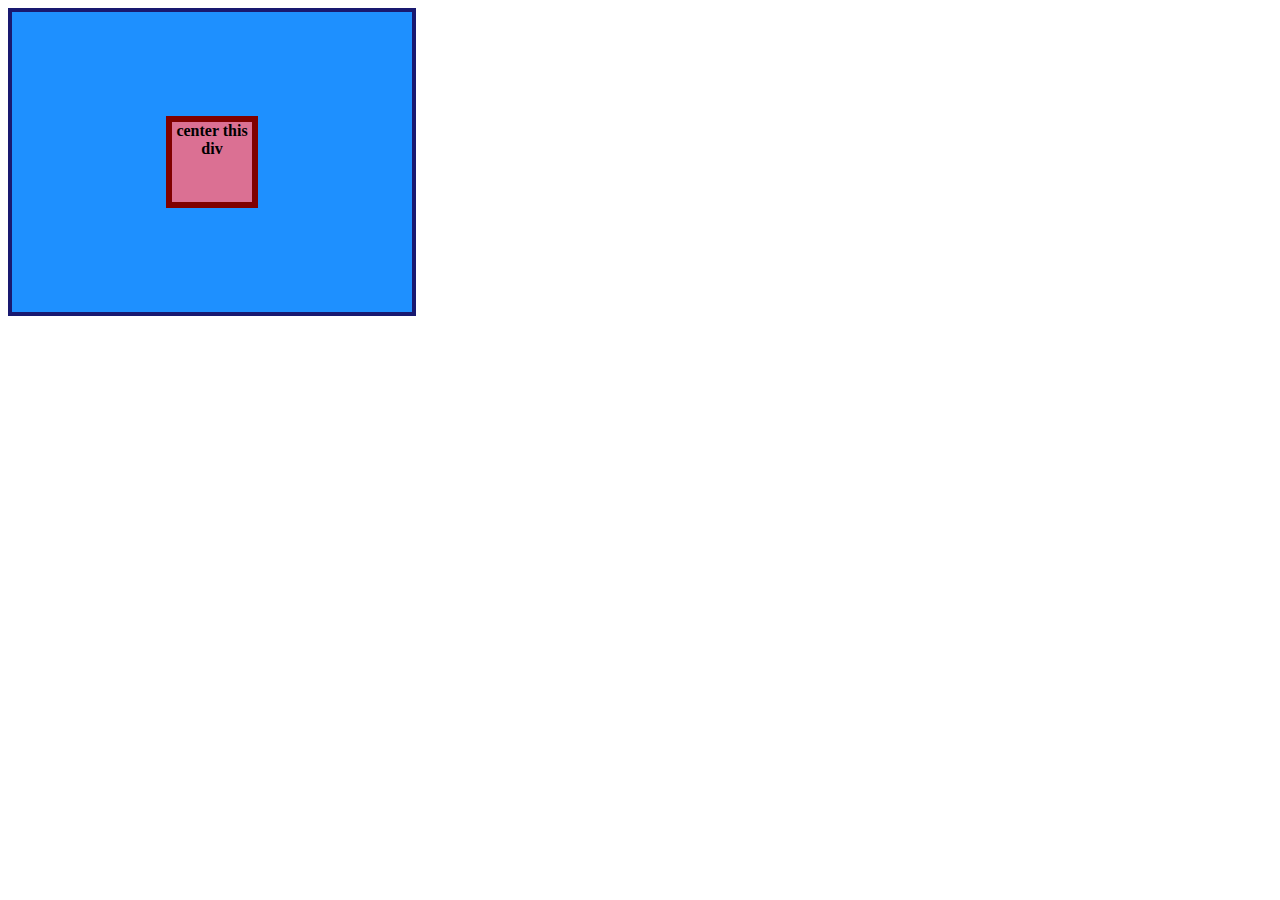
<file: flex/01-flex-center/index.html>
<!DOCTYPE html>
<html lang="en">

  <head>
    <meta charset="UTF-8">
    <meta http-equiv="X-UA-Compatible" content="IE=edge">
    <meta name="viewport" content="width=device-width, initial-scale=1.0">
    <title>CENTER THIS DIV</title>
    <link rel="stylesheet" href="style.css">
  </head>

  <body>
    <div class="container">
      <div class="box">center this div</div>
    </div>
  </body>

</html>
</file>
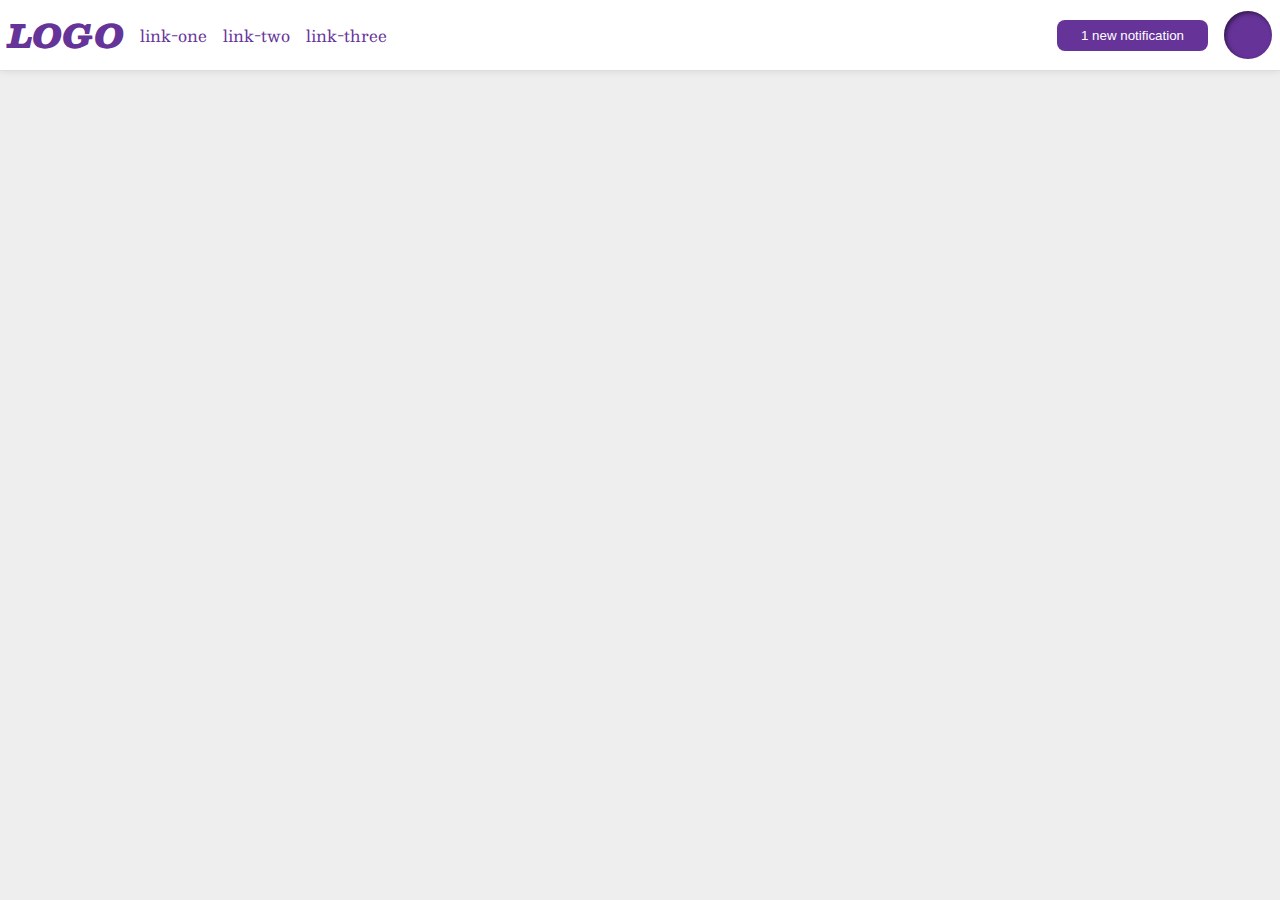
<file: flex/03-flex-header-2/index.html>
<!DOCTYPE html>
<html lang="en">

  <head>
    <meta charset="UTF-8">
    <meta http-equiv="X-UA-Compatible" content="IE=edge">
    <meta name="viewport" content="width=device-width, initial-scale=1.0">
    <title>Flex Header 2</title>
    <link rel="stylesheet" href="style.css">
  </head>

  <body>
    <div class="header">
      <div class="left">
        <div class="logo">
          LOGO
        </div>
        <ul class="links">
          <li><a href="google.com">link-one</a></li>
          <li><a href="google.com">link-two</a></li>
          <li><a href="google.com">link-three</a></li>
        </ul>
      </div>
      <div class="right">
        <button class="notifications">
          1 new notification
        </button>
        <div class="profile-image"></div>
      </div>
    </div>
  </body>

</html>
</file>
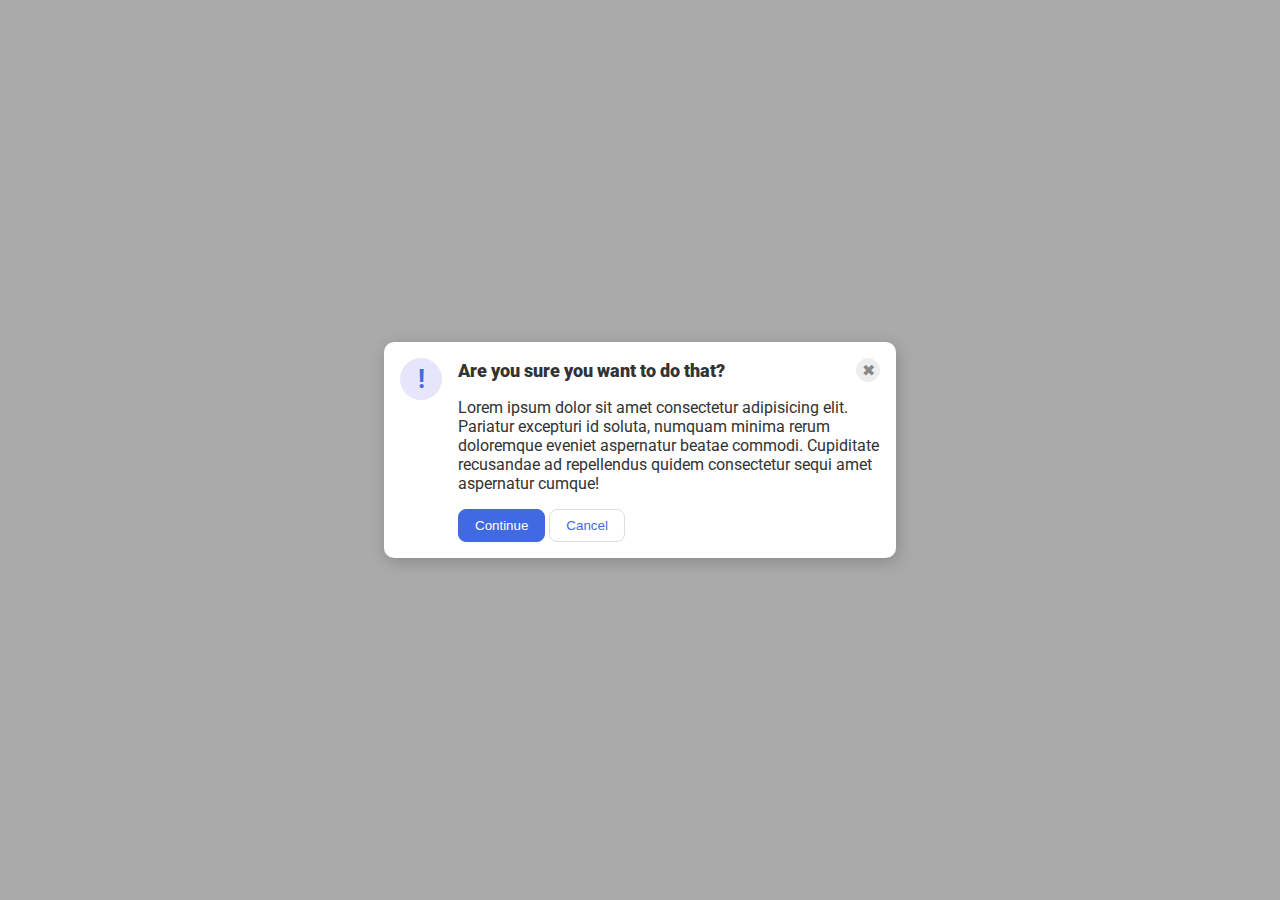
<file: flex/05-flex-modal/index.html>
<!DOCTYPE html>
<html lang="en">

  <head>
    <meta charset="UTF-8">
    <meta http-equiv="X-UA-Compatible" content="IE=edge">
    <meta name="viewport" content="width=device-width, initial-scale=1.0">
    <link rel="stylesheet" href="style.css">
    <title>Modal</title>
  </head>

  <body>
    <div class="modal">
      <div class="icon">!</div>

      <div class="not-icon">
        <div class="header text">
          <strong>Are you sure you want to do that?</strong>
          <button class="close-button">✖</button>
        </div>

        <div class="text">Lorem ipsum dolor sit amet consectetur adipisicing elit. Pariatur excepturi id soluta, numquam
          minima rerum doloremque eveniet aspernatur beatae commodi. Cupiditate recusandae ad repellendus quidem
          consectetur sequi amet aspernatur cumque!
        </div>

        <div class="button">
          <button class="continue">Continue</button>
          <button class="cancel">Cancel</button>
        </div>
      </div>
    </div>
  </body>

</html>
</file>
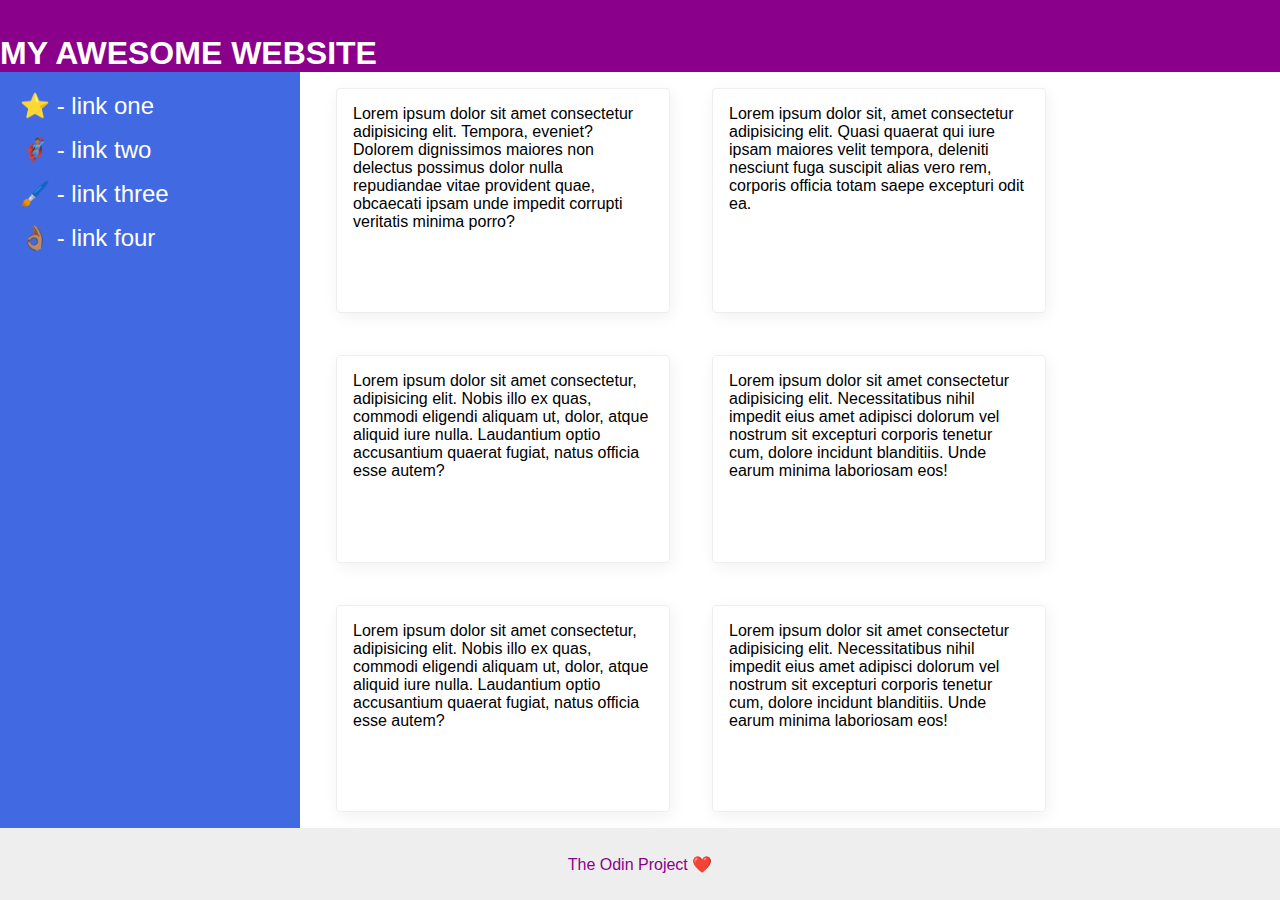
<file: flex/07-flex-layout-2/index.html>
<!DOCTYPE html>
<html lang="en">

  <head>
    <meta charset="UTF-8">
    <meta http-equiv="X-UA-Compatible" content="IE=edge">
    <meta name="viewport" content="width=device-width, initial-scale=1.0">
    <title>The Holy Grail</title>
    <link rel="stylesheet" href="style.css">
  </head>

  <body>
    <div class="header">
      MY AWESOME WEBSITE
    </div>

    <div class="content">
      <div class="sidebar">
        <ul>
          <li><a href="#">⭐ - link one</a></li>
          <li><a href="#">🦸🏽‍♂️ - link two</a></li>
          <li><a href="#">🖌️ - link three</a></li>
          <li><a href="#">👌🏽 - link four</a></li>
        </ul>
      </div>

      <div class="paragraphs">
        <div class="card">Lorem ipsum dolor sit amet consectetur adipisicing elit. Tempora, eveniet? Dolorem dignissimos
          maiores non delectus possimus dolor nulla repudiandae vitae provident quae, obcaecati ipsam unde impedit
          corrupti
          veritatis minima porro?</div>
        <div class="card">Lorem ipsum dolor sit, amet consectetur adipisicing elit. Quasi quaerat qui iure ipsam maiores
          velit tempora, deleniti nesciunt fuga suscipit alias vero rem, corporis officia totam saepe excepturi odit ea.
        </div>
        <div class="card">Lorem ipsum dolor sit amet consectetur, adipisicing elit. Nobis illo ex quas, commodi eligendi
          aliquam ut, dolor, atque aliquid iure nulla. Laudantium optio accusantium quaerat fugiat, natus officia esse
          autem?</div>
        <div class="card">Lorem ipsum dolor sit amet consectetur adipisicing elit. Necessitatibus nihil impedit eius
          amet
          adipisci dolorum vel nostrum sit excepturi corporis tenetur cum, dolore incidunt blanditiis. Unde earum minima
          laboriosam eos!</div>
        <div class="card">Lorem ipsum dolor sit amet consectetur, adipisicing elit. Nobis illo ex quas, commodi eligendi
          aliquam ut, dolor, atque aliquid iure nulla. Laudantium optio accusantium quaerat fugiat, natus officia esse
          autem?</div>
        <div class="card">Lorem ipsum dolor sit amet consectetur adipisicing elit. Necessitatibus nihil impedit eius
          amet
          adipisci dolorum vel nostrum sit excepturi corporis tenetur cum, dolore incidunt blanditiis. Unde earum minima
          laboriosam eos!</div>
      </div>

    </div>


    <div class="footer">
      The Odin Project ❤️
    </div>
  </body>

</html>
</file>
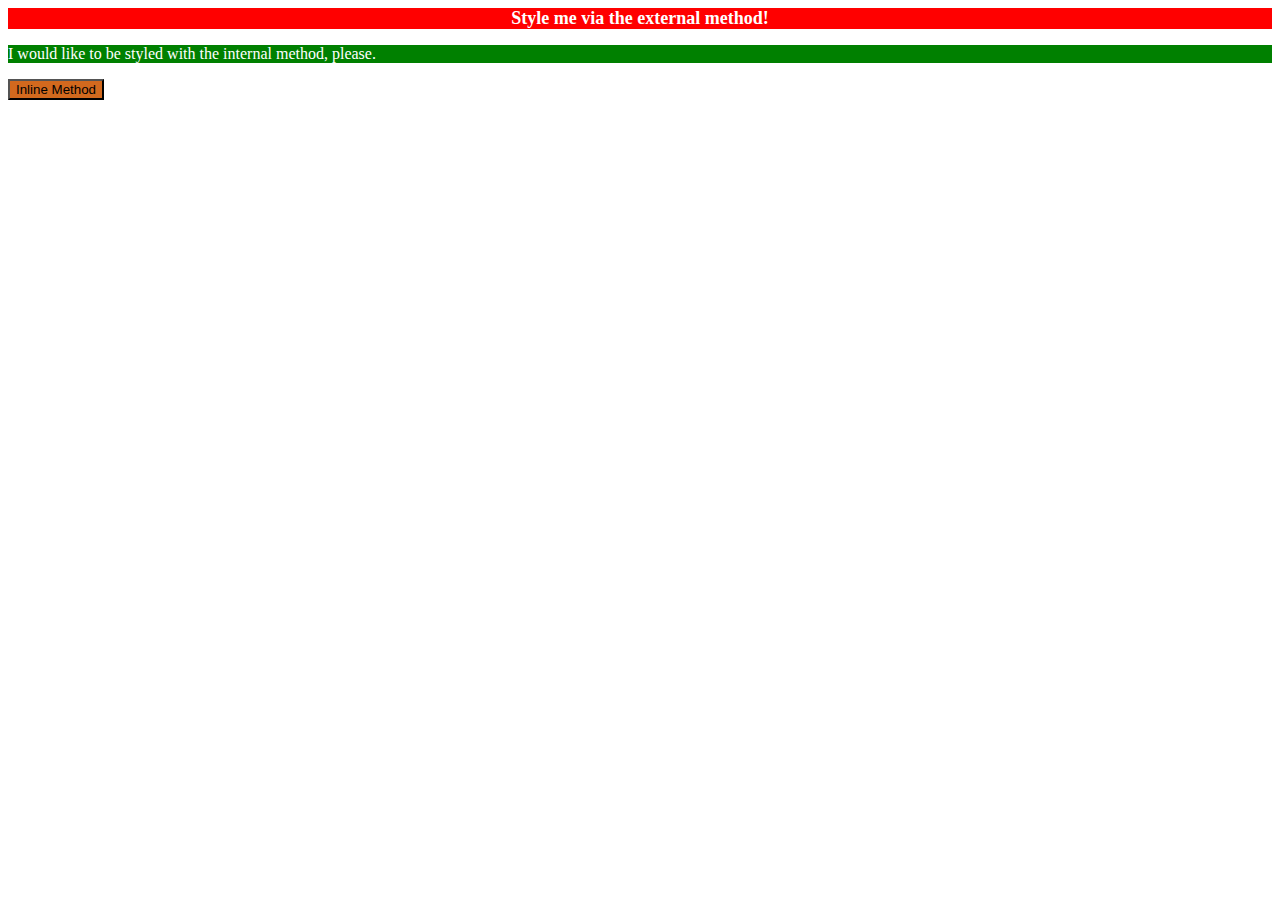
<file: foundations/01-css-methods/index.html>
<!DOCTYPE html>
<html lang="en">


  <head>
    <meta charset="UTF-8">
    <meta http-equiv="X-UA-Compatible" content="IE=edge">
    <meta name="viewport" content="width=device-width, initial-scale=1.0">
    <link rel="stylesheet" href="styles.css">
    <style>
      p {
        color: white;
        background-color: green;
      }
    </style>
    <title>Methods for Adding CSS</title>
  </head>

  <body>
    <div>Style me via the external method!</div>
    <p>I would like to be styled with the internal method, please.</p>
    <button style = "background-color: chocolate; color: black;">Inline Method</button>
  </body>

</html>
</file>
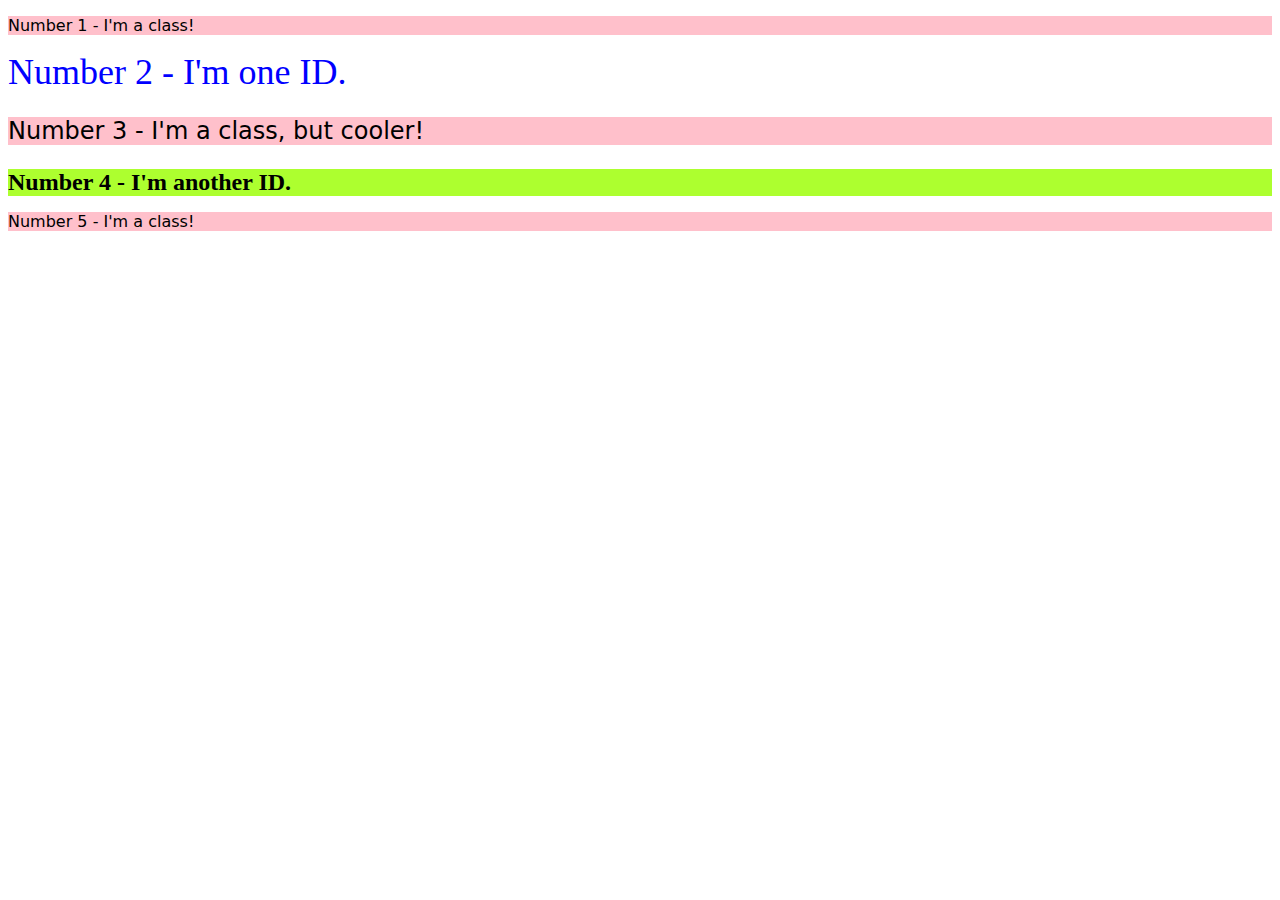
<file: foundations/02-class-id-selectors/index.html>
<!DOCTYPE html>
<html lang="en">

  <head>
    <meta charset="UTF-8">
    <meta http-equiv="X-UA-Compatible" content="IE=edge">
    <meta name="viewport" content="width=device-width, initial-scale=1.0">
    <title>Class and ID Selectors</title>
    <link rel="stylesheet" href="style.css">
  </head>

  <body>
    <p class="odd" id="one">Number 1 - I'm a class!</p>
    <div class="even" id="two">Number 2 - I'm one ID.</div>
    <p class="odd" id="three">Number 3 - I'm a class, but cooler!</p>
    <div class="even" id="four">Number 4 - I'm another ID.</div>
    <p class="odd" id="five">Number 5 - I'm a class!</p>
  </body>

</html>
</file>
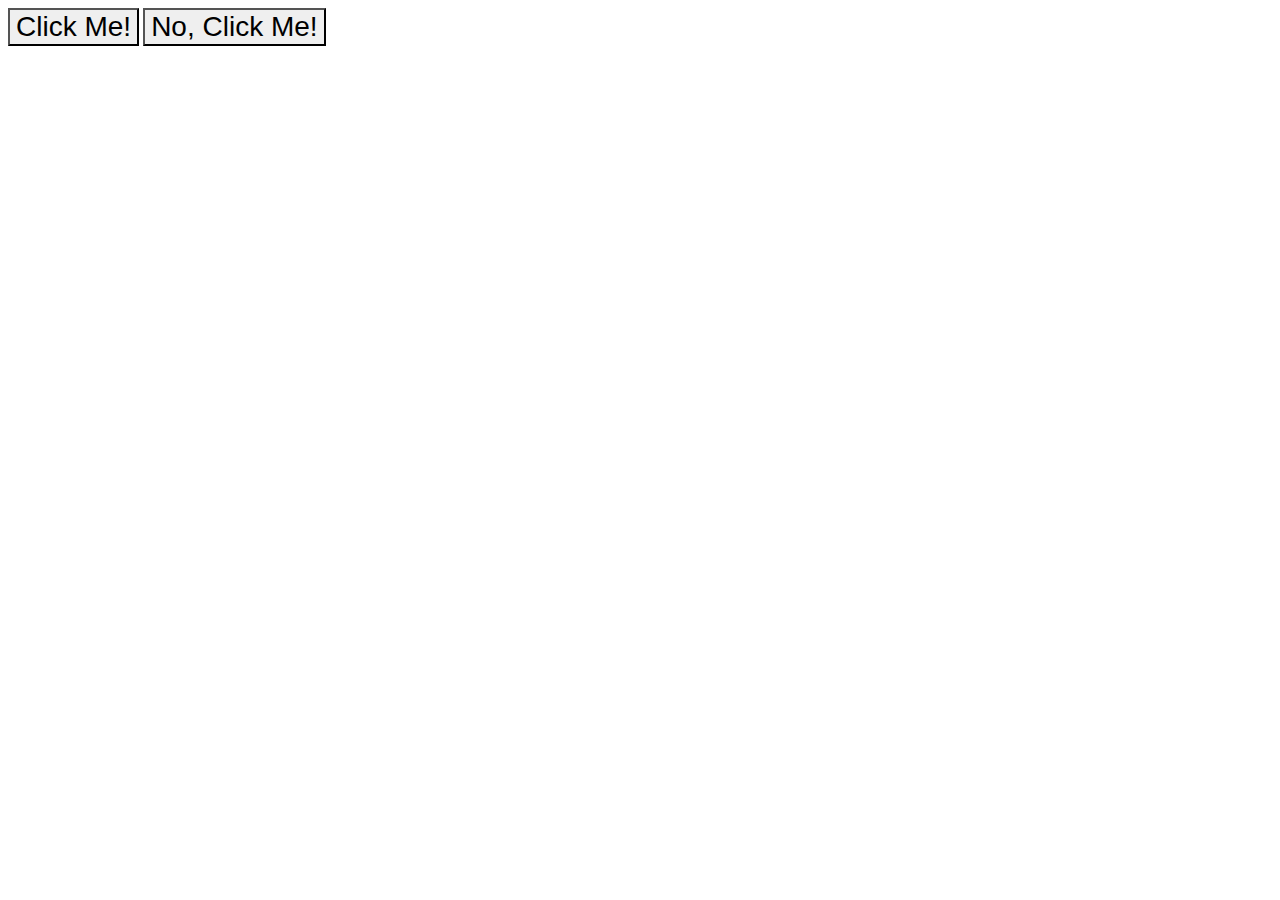
<file: foundations/03-grouping-selectors/index.html>
<!DOCTYPE html>
<html lang="en">

  <head>
    <meta charset="UTF-8">
    <meta http-equiv="X-UA-Compatible" content="IE=edge">
    <meta name="viewport" content="width=device-width, initial-scale=1.0">
    <title>Grouping Selectors</title>
    <link rel="stylesheet" href="style.css">
  </head>

  <body>
    <button class="click">Click Me!</button>
    <button class="no-click">No, Click Me!</button>
  </body>

</html>
</file>
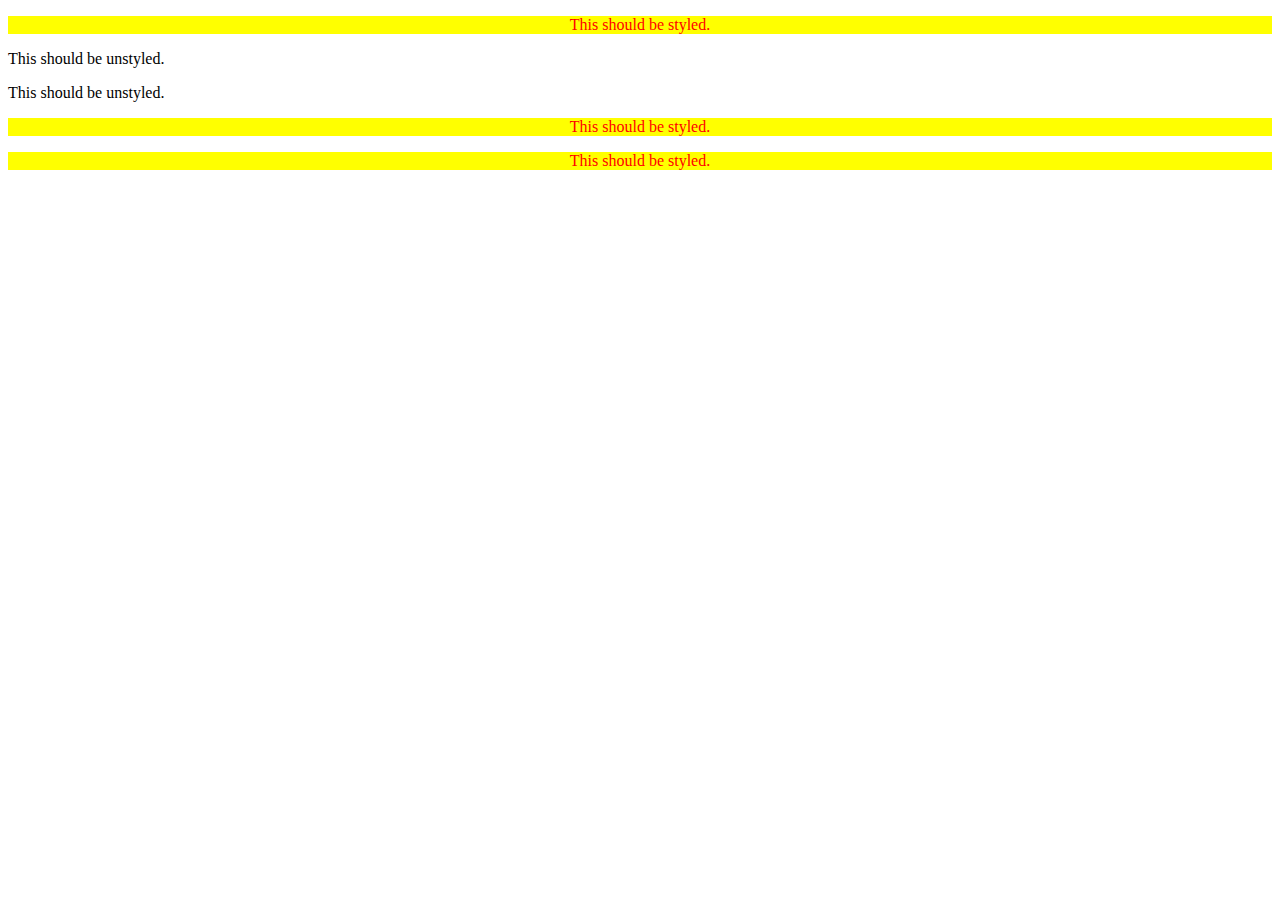
<file: foundations/05-descendant-combinator/index.html>
<!DOCTYPE html>
<html lang="en">

  <head>
    <meta charset="UTF-8">
    <meta http-equiv="X-UA-Compatible" content="IE=edge">
    <meta name="viewport" content="width=device-width, initial-scale=1.0">
    <title>Descendant Combinator</title>
    <link rel="stylesheet" href="style.css">
  </head>

  <body>
    <div class="container">
      <p class="text">This should be styled.</p>
    </div>
    <p class="text">This should be unstyled.</p>
    <p class="text">This should be unstyled.</p>
    <div class="container">
      <p class="text">This should be styled.</p>
      <p class="text">This should be styled.</p>
    </div>
  </body>

</html>
</file>
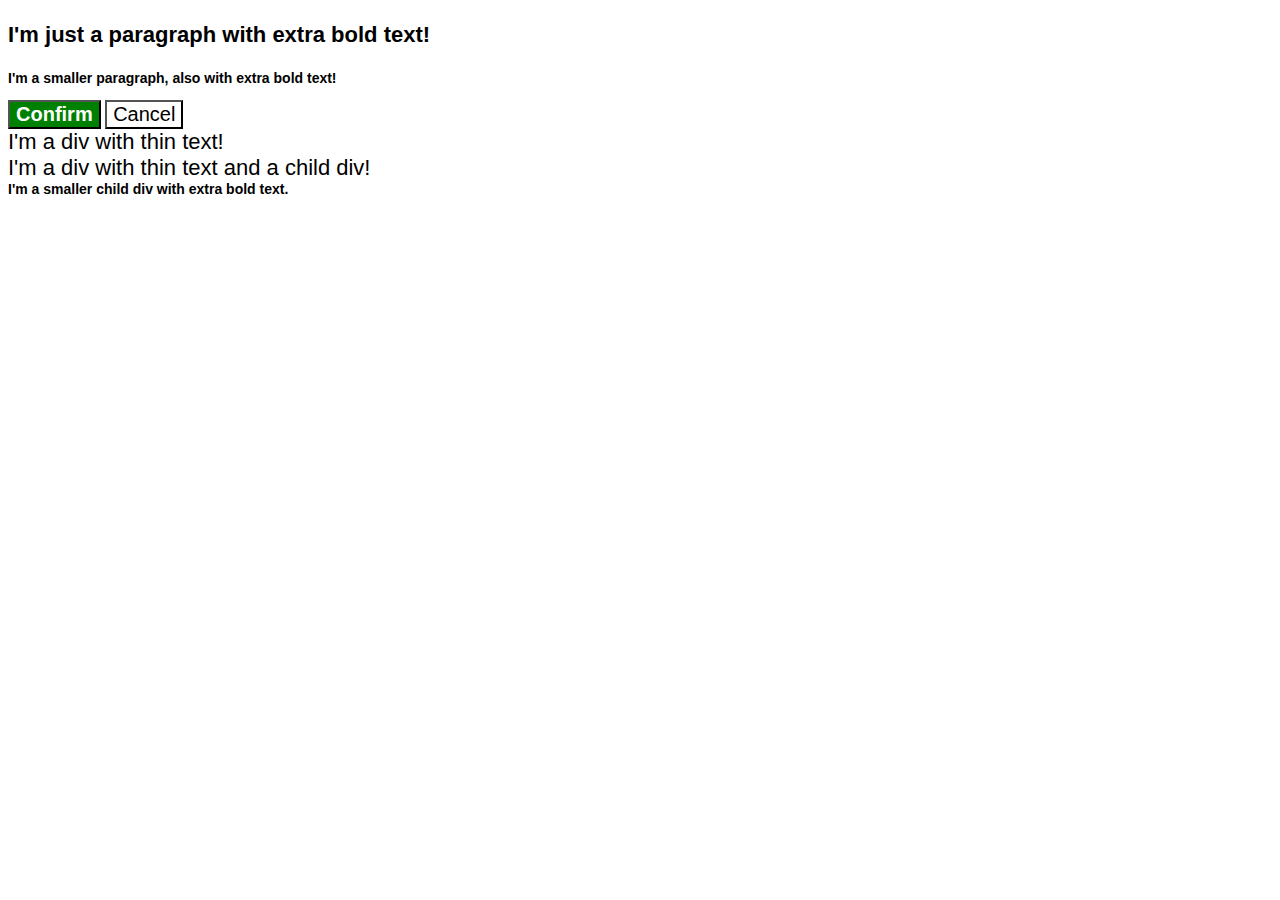
<file: foundations/06-cascade-fix/index.html>
<!DOCTYPE html>
<html lang="en">

  <head>
    <meta charset="UTF-8">
    <meta http-equiv="X-UA-Compatible" content="IE=edge">
    <meta name="viewport" content="width=device-width, initial-scale=1.0">
    <title>Fix the Cascade</title>
    <link rel="stylesheet" href="style.css">
  </head>

  <body>
    <p class="para">I'm just a paragraph with extra bold text!</p>
    <p class="para small-para">I'm a smaller paragraph, also with extra bold text!</p>

    <button id="confirm-button" class="button confirm">Confirm</button>
    <button id="cancel-button" class="button cancel">Cancel</button>

    <div class="text">I'm a div with thin text!</div>
    <div class="text">I'm a div with thin text and a child div!
      <div class="text child">I'm a smaller child div with extra bold text.</div>
    </div>
  </body>

</html>
</file>
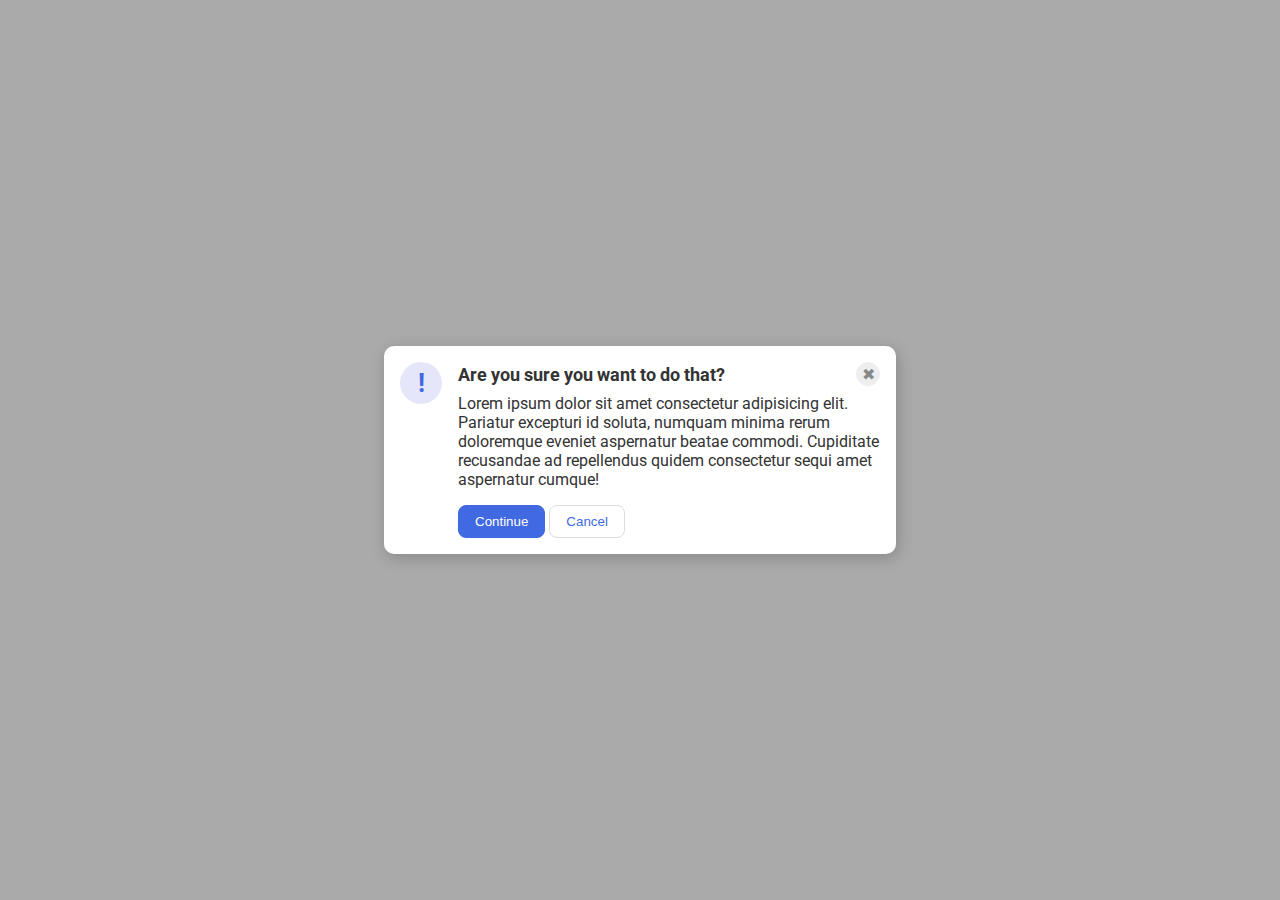
<file: flex/05-flex-modal/solution/solution.html>
<!DOCTYPE html>
<html lang="en">

  <head>
    <meta charset="UTF-8">
    <meta http-equiv="X-UA-Compatible" content="IE=edge">
    <meta name="viewport" content="width=device-width, initial-scale=1.0">
    <link rel="stylesheet" href="solution.css">
    <title>Modal</title>
  </head>

  <body>
    <div class="modal">
      <div class="icon">!</div>
      <!-- additional container used here -->
      <div class="container">
        <!-- header div was moved to encompass the close button as well -->
        <div class="header">
          Are you sure you want to do that?
          <button class="close-button">✖</button>
        </div>
        <div class="text">Lorem ipsum dolor sit amet consectetur adipisicing elit. Pariatur excepturi id soluta, numquam
          minima rerum doloremque eveniet aspernatur beatae commodi. Cupiditate recusandae ad repellendus quidem
          consectetur sequi amet aspernatur cumque!</div>
        <button class="continue">Continue</button>
        <button class="cancel">Cancel</button>
      </div>
    </div>
  </body>

</html>
</file>
<file: flex/01-flex-center/style.css>
.container {
  background: dodgerblue;
  border: 4px solid midnightblue;
  width: 400px;
  height: 300px;
  display: flex;
  justify-content: center;
  align-items: center;
}

.box {
  background: palevioletred;
  font-weight: bold;
  text-align: center;
  border: 6px solid maroon;
  width: 80px;
  height: 80px;
}
</file>
<file: flex/03-flex-header-2/style.css>
/* this is some magical font-importing.  
you'll learn about it later. */
@import url('https://fonts.googleapis.com/css2?family=Besley:ital,wght@0,400;1,900&display=swap');

body {
  margin: 0;
  background: #eee;
  font-family: Besley, serif;
}

.header {
  background: white;
  border-bottom: 1px solid #ddd;
  box-shadow: 0 0 8px rgba(0,0,0,.1);

  /* display: flex;
  justify-content: space-between; */
}

.profile-image {
  background: rebeccapurple;
  box-shadow: inset 2px 2px 4px rgba(0,0,0,.5);
  border-radius: 50%;
  width: 48px;
  height: 48px;
}

.logo {
  color: rebeccapurple;
  font-size: 32px;
  font-weight: 900;
  font-style: italic;
}

/* .logo,
.links {
  display: flex;
  justify-content: flex-start;
} */

button {
  border: none;
  border-radius: 8px;
  background: rebeccapurple;
  color: white;
  padding: 8px 24px;
}

a {
  /* this removes the line under our links */
  text-decoration: none;
  color: rebeccapurple;
}

ul {
  list-style-type: none;

  /* display: flex; */
}


.header {
  display: flex;
  justify-content: space-between;
  padding: 8px;
}

ul {
  display: flex;
  margin: 0;
  padding: 0;
  gap: 16px;
}

.left, .right {
  display: flex;
  align-items: center;
  gap: 16px;
}
</file>
<file: flex/05-flex-modal/style.css>
@import url('https://fonts.googleapis.com/css2?family=Roboto:wght@400;700&display=swap');

html, body {
  height: 100%;
}

body {
  font-family: Roboto, sans-serif;
  margin: 0;
  background: #aaa;
  color: #333;
  /* I'll give you this one for free */
  display: flex;
  align-items: center;
  justify-content: center;
}

.modal {
  background: white;
  width: 480px;
  border-radius: 10px;
  box-shadow: 2px 4px 16px rgba(0,0,0,.2);
}

.icon {
  color: royalblue;
  font-size: 26px;
  font-weight: 700;
  background: lavender;
  width: 42px;
  height: 42px;
  border-radius: 50%;
  
  display: flex;
  align-items: center;
  justify-content: center;
}

.close-button {
  background: #eee;
  border-radius: 50%;
  color: #888;
  font-weight: 400;
  font-size: 16px;
  height: 24px;
  width: 24px;
  
  display: flex;
  align-items: center;
  justify-content: center;
  border: 1px solid #eee;
  padding: 0;
  /* flex-shrink: 0; */
}

button {
  cursor: pointer;
  padding: 8px 16px;
  border-radius: 8px;
}

button.continue {
  background: royalblue;
  border: 1px solid royalblue;
  color: white;
}

button.cancel {
  background: white;
  border: 1px solid #ddd;
  color: royalblue;
}

/* SOLUTION: */

.modal {
  display: flex;
  gap: 16px;
  padding: 16px;
  /* justify-content: flex-end; */
}

.icon {
  /* this keeps the icon from getting smashed by the text */
  flex-shrink: 0;
}
/* header container should be wrapped around the button element as well in order for flex style to work */
.header {
  display: flex;
  align-items: center;
  justify-content: space-between;
  font-size: 18px;
  font-weight: 700;
  margin-bottom: 8px;
}

.text {
  margin-bottom: 16px;
}
</file>
<file: flex/07-flex-layout-2/style.css>
body {
  font-family: -apple-system, BlinkMacSystemFont, 'Segoe UI', Roboto, Oxygen, Ubuntu, Cantarell, 'Open Sans', 'Helvetica Neue', sans-serif;
  margin: 0;
  min-height: 100vh;
}

.header {
  height: 72px;
  background: darkmagenta;
  color: white;
}

.footer {
  height: 72px;
  background: #eee;
  color: darkmagenta;
}

.sidebar {
  width: 300px;
  background: royalblue;
  box-sizing: border-box;
}

.card {
  border: 1px solid #eee;
  box-shadow: 2px 4px 16px rgba(0, 0, 0, .06);
  border-radius: 4px;
}

/* Solution: */
body {
  display: flex;
  flex-direction: column;
  justify-content: space-between;
}

.header {
  display: flex;
  align-items: flex-end;
  font-weight: 900;
  font-size: 32px;
}

.content{
  display: flex;
  /* flex-direction: row; */
  /* justify-content: space-evenly; */
  /* align-items: stretch; */
  flex: 1; /* flex: 1 1 0; */
  gap: 20px;
}

.sidebar{
  display: flex;
  /* flex: 1 0 auto; */
  flex-shrink: 0;
  /* align-self: stretch; */
}

.paragraphs{
  display: flex;
  gap: 10px;
  /* flex: 1 1 1; */
  flex-wrap: wrap;
}

.card {
  width: 300px;
  padding: 16px;
  margin: 16px;
}

.footer {
  display: flex;
  justify-content: center;
  align-items: center;
}

ul {
  list-style-type: none;
  margin: 0;
  padding: 0;
  margin-left: 20px;
  margin-top: 20px;
}

li {
  margin-bottom: 16px;
}

a {
  color: white;
  text-decoration: none;
  font-size: 24px;
}
</file>
<file: foundations/01-css-methods/styles.css>
div {
    text-align: center;
    background-color: red;
    color: white;
    font-size: large;
    font-weight: bold;
}
</file>
<file: foundations/02-class-id-selectors/style.css>
p.odd {
    background-color: pink;
    font-family: Verdana, "DejaVu Sans", sans-serif;
}

#two {
    color: blue;
    font-size: 36px;
}

#three, #four {
    font-size: 24px;
}

#four {
    background-color: greenyellow;
    font-weight: bold;
}
</file>
<file: foundations/03-grouping-selectors/style.css>
button {
    font-size: 28px;
    font-family: Helvetica, "Times New Roman", sans-serif;
    border-color: black;
}

button#click {
    background-color: black;
    color: white;
}

button#no-click {
    background-color: yellow;
}
</file>
<file: foundations/05-descendant-combinator/style.css>
div p {
    color: red;
    text-align: center;
    background-color: yellow;
}
</file>
<file: foundations/06-cascade-fix/style.css>
body {
  font-family: Arial, Helvetica, sans-serif;
}

.para,
.small-para {
  color: hsl(0, 0%, 0%);
  font-weight: 800;
}

.para {
  font-size: 22px;
}

.small-para {
  font-size: 14px;
  font-weight: 800;
}

.button {
  background-color: rgb(255, 255, 255);
  color: rgb(0, 0, 0);
  font-size: 20px;
}

.button.confirm {
  background: green;
  color: white;
  font-weight: bold;
}

div.text {
  color: rgb(0, 0, 0);
  font-size: 22px;
  font-weight: 100;
}

div.text.child {
  color: rgb(0, 0, 0);
  font-weight: 800;
  font-size: 14px;
}
</file>
<file: flex/05-flex-modal/solution/solution.css>
@import url('https://fonts.googleapis.com/css2?family=Roboto:wght@400;700&display=swap');

html, body {
  height: 100%;
}

body {
  font-family: Roboto, sans-serif;
  margin: 0;
  background: #aaa;
  color: #333;
  /* I'll give you this one for free */
  display: flex;
  align-items: center;
  justify-content: center;
}

.modal {
  background: white;
  width: 480px;
  border-radius: 10px;
  box-shadow: 2px 4px 16px rgba(0,0,0,.2);
}

.icon {
  color: royalblue;
  font-size: 26px;
  font-weight: 700;
  background: lavender;
  width: 42px;
  height: 42px;
  border-radius: 50%;
  
  display: flex;
  align-items: center;
  justify-content: center;
}

.close-button {
  background: #eee;
  border-radius: 50%;
  color: #888;
  font-weight: 400;
  font-size: 16px;
  height: 24px;
  width: 24px;
  display: flex;
  align-items: center;
  justify-content: center;
  border: 1px solid #eee;
  padding: 0;
}

button {
  cursor: pointer;
  padding: 8px 16px;
  border-radius: 8px;
}

button.continue {
  background: royalblue;
  border: 1px solid royalblue;
  color: white;
}

button.cancel {
  background: white;
  border: 1px solid #ddd;
  color: royalblue;
}

/* SOLUTION: */

.modal {
  display: flex;
  gap: 16px;
  padding: 16px;
}

.icon {
  /* this keeps the icon from getting smashed by the text */
  flex-shrink: 0;
}
/* header container should be wrapped around the button element as well in order for flex style to work */
.header {
  display: flex;
  align-items: center;
  justify-content: space-between;
  font-size: 18px;
  font-weight: 700;
  margin-bottom: 8px;
}

.text {
  margin-bottom: 16px;
}
</file>
